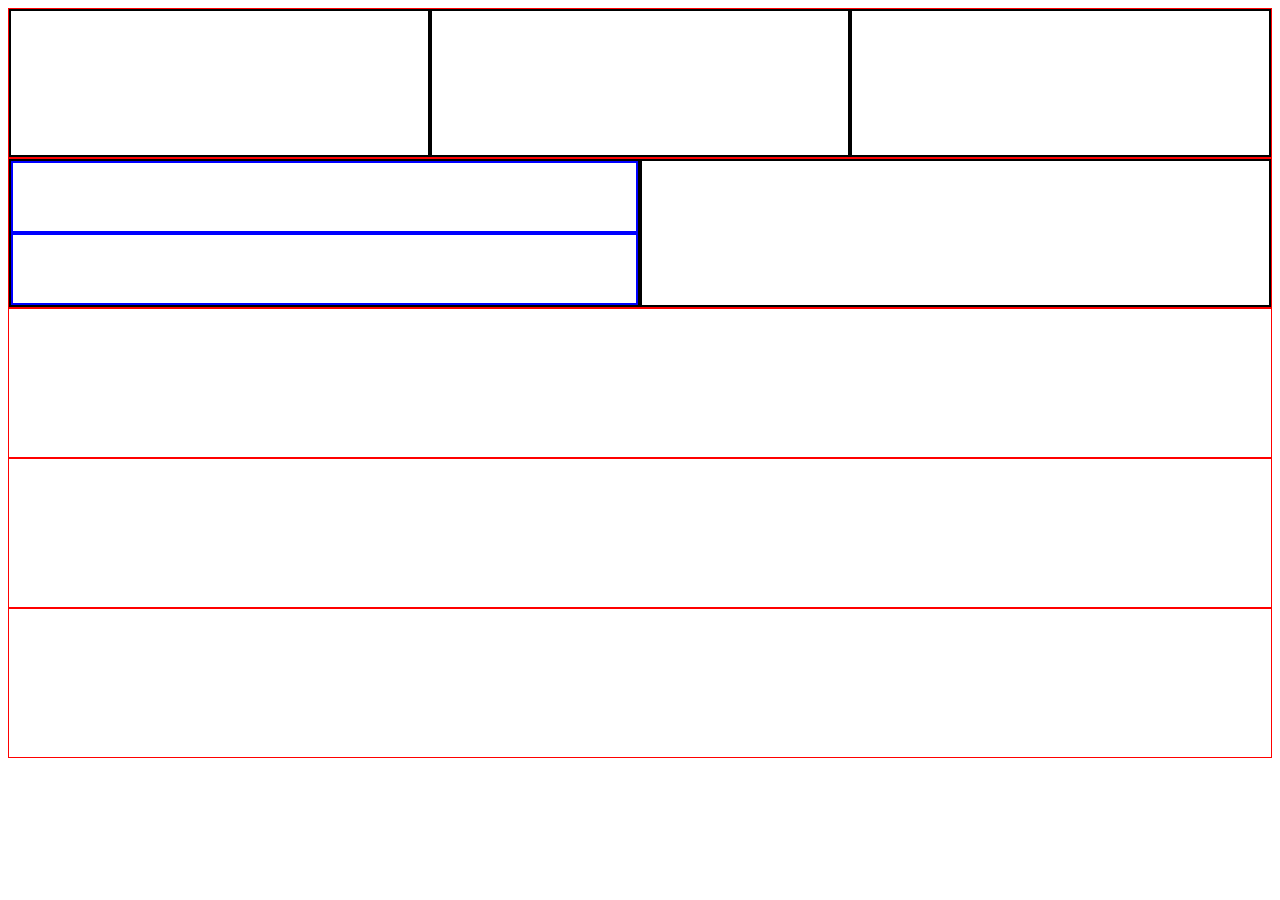
<file: Basic CSS learn/index.html>
<html>
    <head>
        <title> Flexbox </title>
        <link rel="stylesheet" href="style.css"/>
    </head>
    <body>
        <div class="row">
            <div class="col"></div>
            <div class="col"></div>
            <div class="col"></div>
        </div>
        
        <div class="row">
            <div class="col2">
                <div class="row2"></div>
                <div class="row2"></div>
            </div>
            <div class="col2"></div>
        </div>
        
        <div class="row">
        </div>
        
        <div class="row">
        </div>
        
        <div class="row">
        </div>  
        
    </body>                          
</html>
</file>
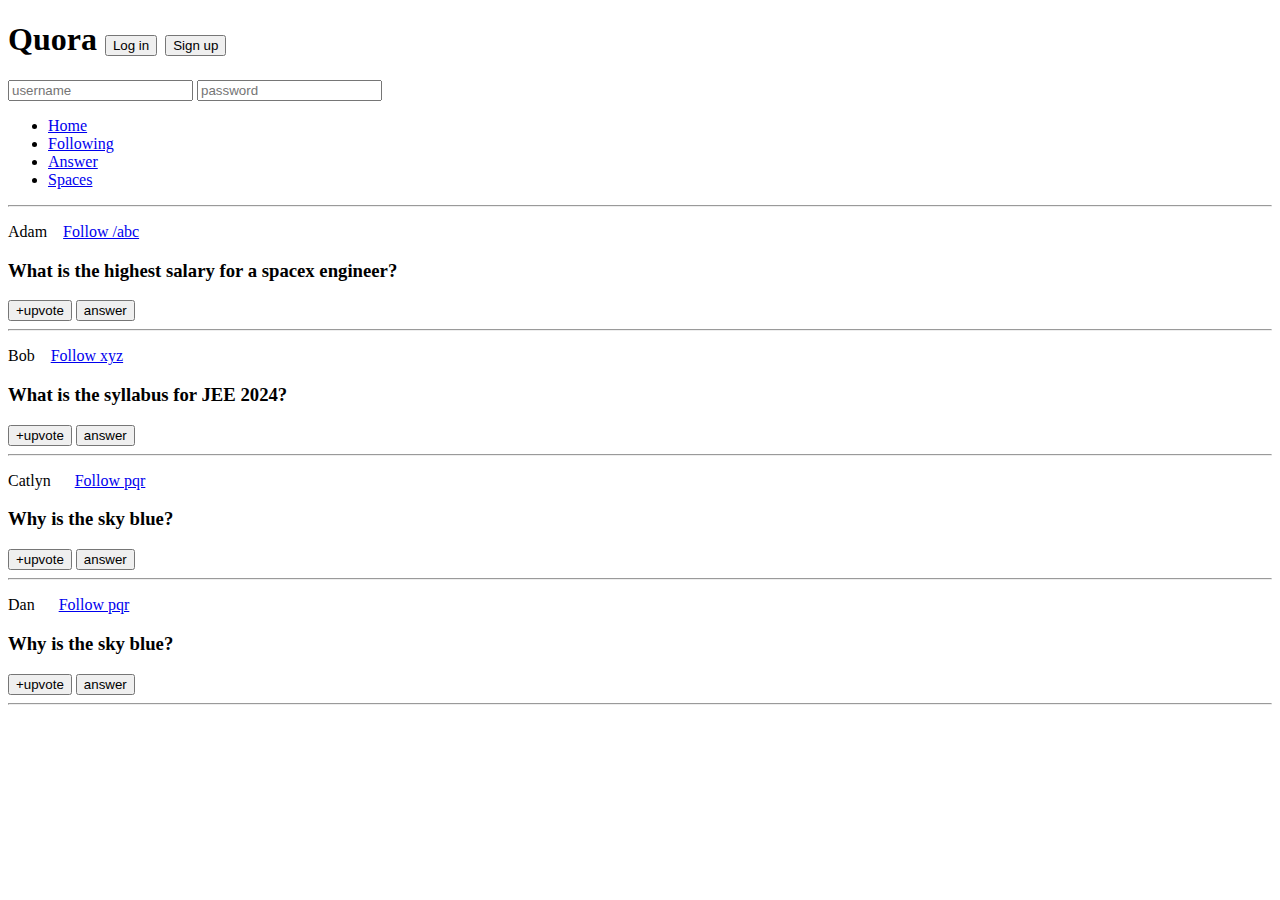
<file: Chapter2 (Selectors)/index.html>
<!DOCTYPE html>
<html lang="en">
  <head>
    <meta charset="UTF-8" />
    <meta http-equiv="X-UA-Compatible" content="IE=edge" />
    <meta name="viewport" content="width=device-width, initial-scale=1.0" />
    <title>CSS Chapter2</title>
  </head>
  <body>
    <header>
        <h1>Quora 
            <button id="login">Log in</button>
            <button id="signup">Sign up</button>
        </h1>
        <div>
            <input type="text" placeholder="username">
            <input type="password" placeholder="password">
        </div>
        <nav>
            <ul>
                <li><a href="/home">Home</a></li>
                <li><a href="/following">Following</a></li>
                <li><a href="/answer">Answer</a></li>
                <li><a href="/spaces">Spaces</a></li>
            </ul>
        </nav>
        <hr>
    </header>
    <main>
        <p>
        Adam &nbsp;&nbsp;
        <a class="follow" href="/adam">Follow /abc</a></span>
        </p>
        <h3>What is the highest salary for a spacex engineer?</h3>
        <span>
            <button>+upvote</button>
            <button>answer</button>
        </span>
        <hr />

        <p>
        Bob &nbsp;&nbsp;
        <a class="follow" href="/bob">Follow xyz</a>
        </p>
        <h3>What is the syllabus for JEE 2024?</h3>
        <span>
            <button>+upvote</button>
            <button>answer</button>
        </span>
        <hr />

        <p>
        Catlyn &nbsp;&nbsp;&nbsp;&nbsp;
        <a class="follow" href="/catlyn">Follow pqr</a>
        </p>
        <h3>Why is the sky blue?</h3>
        <span>
            <button>+upvote</button>
            <button>answer</button>
        </span>
        <hr />

        <p>
            Dan &nbsp;&nbsp;&nbsp;&nbsp;
            <a class="follow" href="/dan">Follow pqr</a>
            </p>
            <h3>Why is the sky blue?</h3>
            <span>
                <button>+upvote</button>
                <button>answer</button>
            </span>
            <hr />
    </main>
  </body>
</html>
</file>
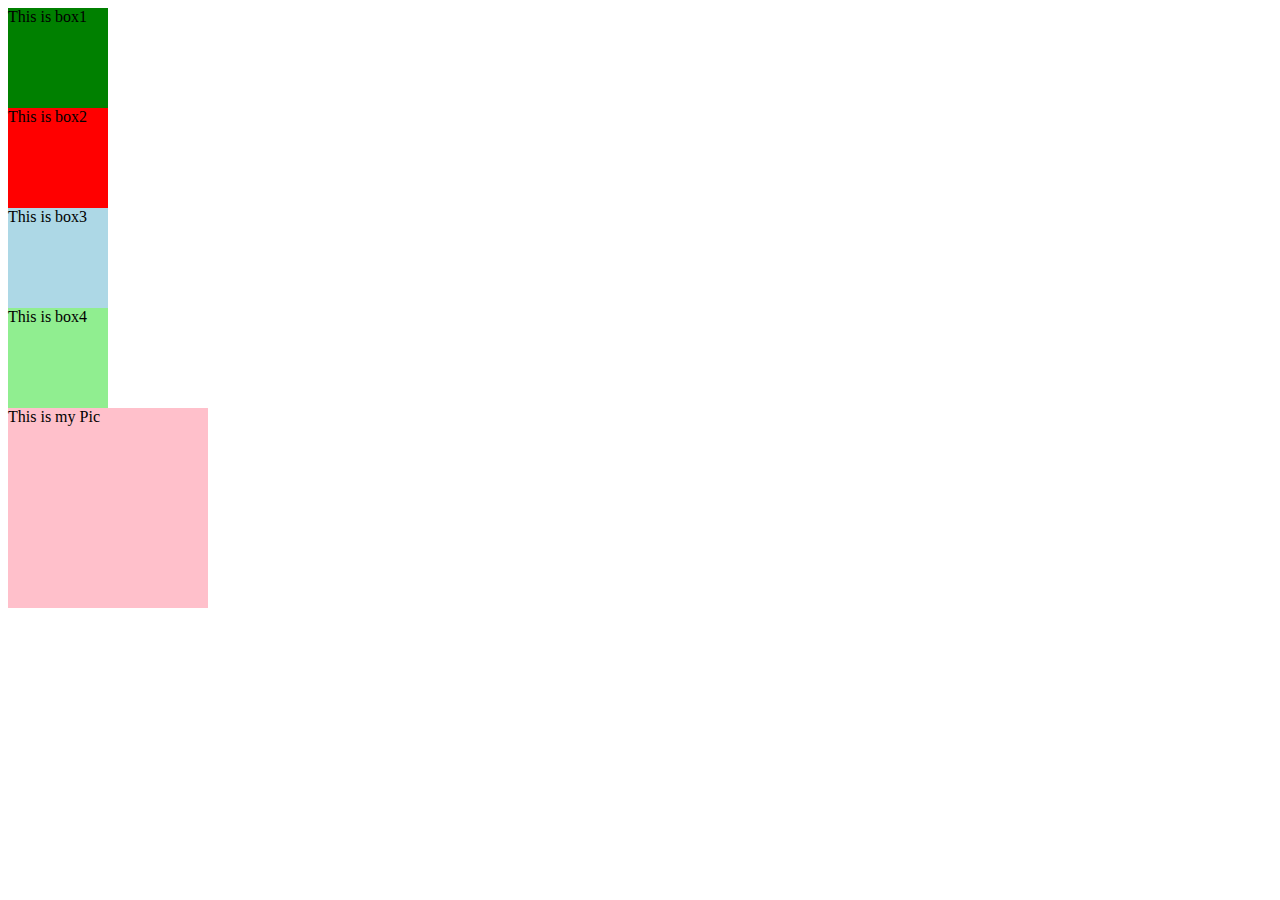
<file: Chapter4/Assignment/index.html>
<!DOCTYPE html>
<html lang="en">
  <head>
    <meta charset="UTF-8" />
    <meta http-equiv="X-UA-Compatible" content="IE=edge" />
    <meta name="viewport" content="width=device-width, initial-scale=1.0" />
    <title>CSS Assignment</title>
    <link rel="stylesheet" href="style.css" />
  </head>
  <body>
    <div id="box1">This is box1</div>
    <div id="box2">This is box2</div>
    <div id="box3">This is box3</div>
    <div id="box4">This is box4</div>
    <div id="myPic">This is my Pic</div>
  </body>
</html>
</file>
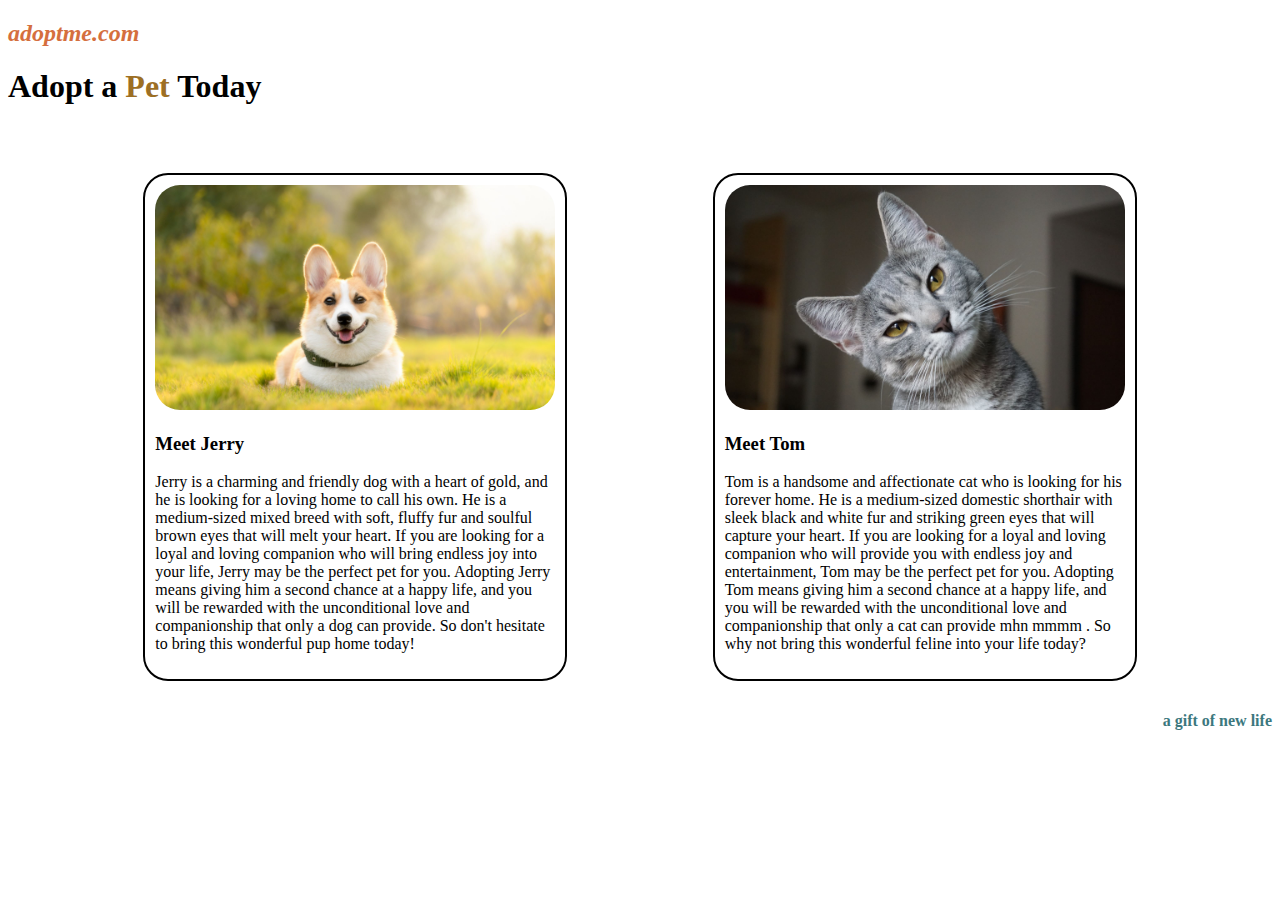
<file: Chapter6 (Pet Adoption)/Pet Adoption/index.html>
<!DOCTYPE html>
<html lang="en">
  <head>
    <meta charset="UTF-8" />
    <meta http-equiv="X-UA-Compatible" content="IE=edge" />
    <meta name="viewport" content="width=device-width, initial-scale=1.0" />
    <title>CSS</title>
    <link rel="stylesheet" href="style.css" />
  </head>
  <body>
    <h2><i>adoptme.com</i></h2>
    <h1>Adopt a <span>Pet</span> Today</h1>
    <br /><br />
    <div id="pets">
      <div class="card">
        <img src="dog.jpg" alt="jerry" />
        <h3>Meet Jerry</h3>
        <p>
          Jerry is a charming and friendly dog with a heart of gold, and he is
          looking for a loving home to call his own. He is a medium-sized mixed
          breed with soft, fluffy fur and soulful brown eyes that will melt your
          heart. If you are looking for a loyal and loving companion who will
          bring endless joy into your life, Jerry may be the perfect pet for
          you. Adopting Jerry means giving him a second chance at a happy life,
          and you will be rewarded with the unconditional love and companionship
          that only a dog can provide. So don't hesitate to bring this wonderful
          pup home today!
        </p>
      </div>
      <div class="card">
        <img src="cat.jpg" alt="tom" />
        <h3>Meet Tom</h3>
        <p>
          Tom is a handsome and affectionate cat who is looking for his forever
          home. He is a medium-sized domestic shorthair with sleek black and
          white fur and striking green eyes that will capture your heart. If you
          are looking for a loyal and loving companion who will provide you with
          endless joy and entertainment, Tom may be the perfect pet for you.
          Adopting Tom means giving him a second chance at a happy life, and you
          will be rewarded with the unconditional love and companionship that
          only a cat can provide mhn mmmm . So why not bring this wonderful
          feline into your life today?
        </p>
      </div>
    </div>
    <h4>a gift of new life</h4>
  </body>
</html>
</file>
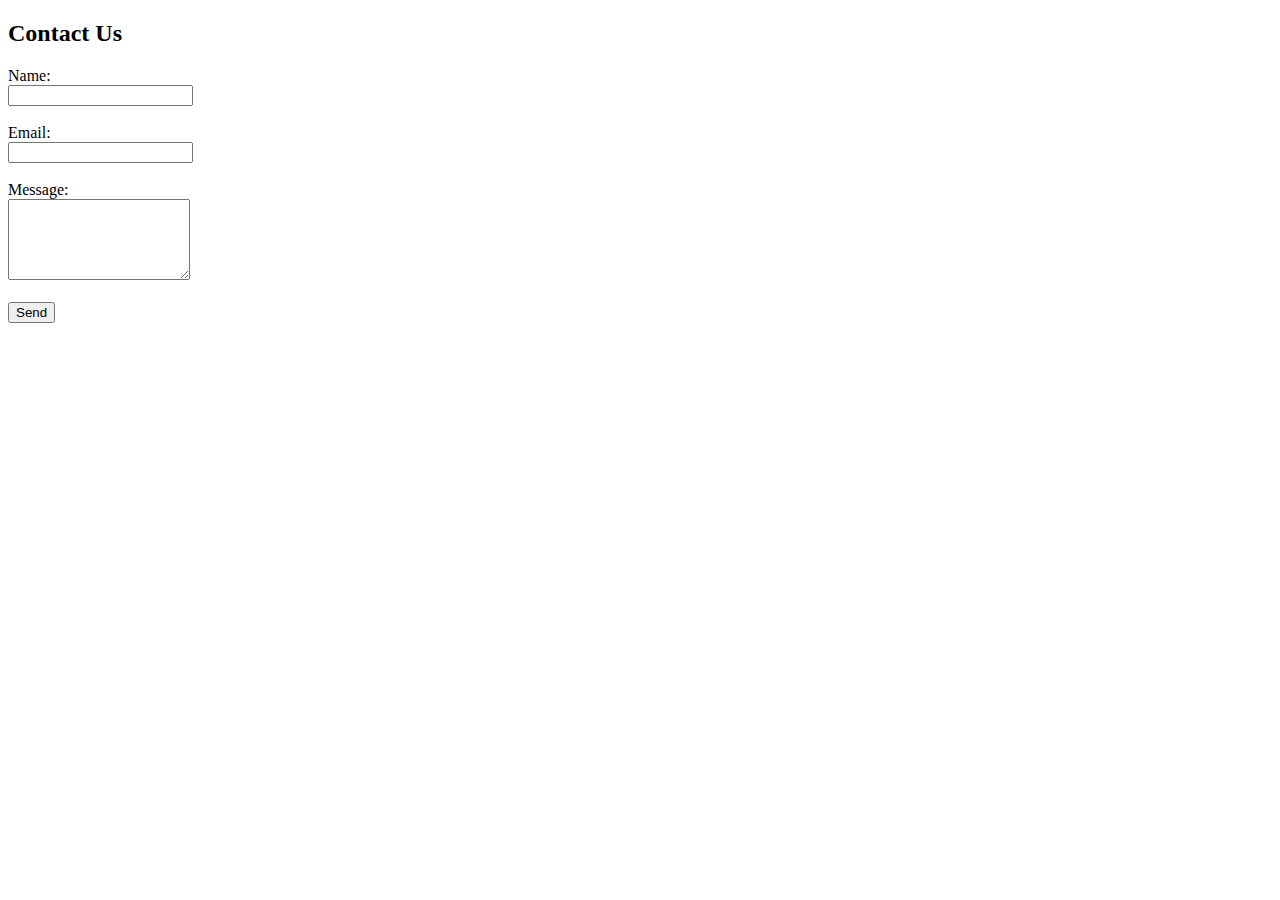
<file: Basic CSS learn/form.html>
<!DOCTYPE html>
<html>
<head>
  <title>Simple Contact Form</title>
</head>
<body>
  <h2>Contact Us</h2>
  <form action="submit.php" method="POST">
    <label for="name">Name:</label><br />
    <input type="text" id="name" name="name" required /><br /><br />

    <label for="email">Email:</label><br />
    <input type="email" id="email" name="email" required /><br /><br />

    <label for="message">Message:</label><br />
    <textarea id="message" name="message" rows="5" required></textarea><br /><br />

    <button type="submit">Send</button>
  </form>
</body>
</html>
</file>
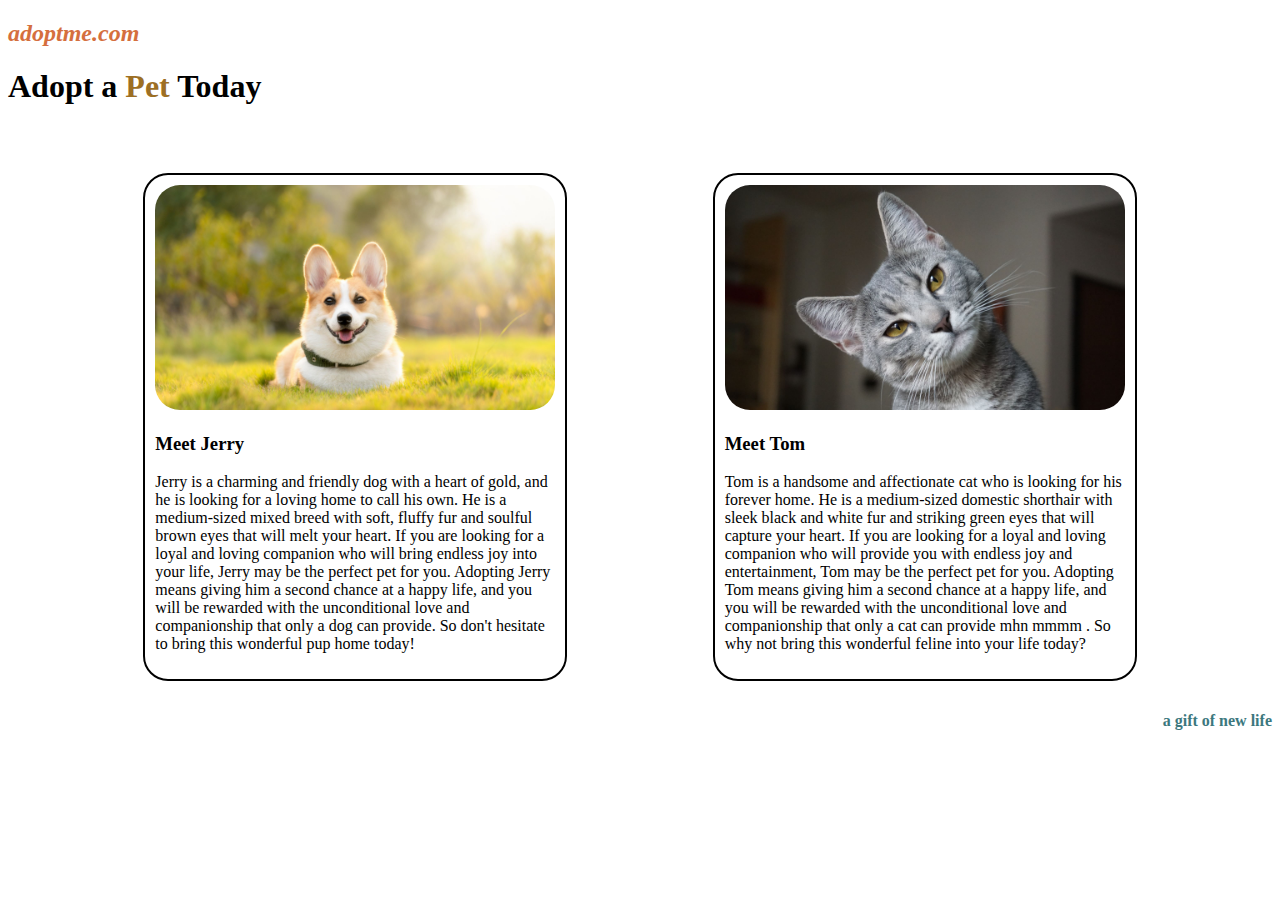
<file: Chapter1/indexcat.html>
<!DOCTYPE html>
<html lang="en">
  <head>
    <meta charset="UTF-8" />
    <meta http-equiv="X-UA-Compatible" content="IE=edge" />
    <meta name="viewport" content="width=device-width, initial-scale=1.0" />
    <title>CSS</title>
    <link rel="stylesheet" href="stylecat.css" />
  </head>
  <body>
    <h2><i>adoptme.com</i></h2>
    <h1>Adopt a <span>Pet</span> Today</h1>
    <br /><br />
    <div id="pets">
      <div class="card">
        <img src="dog.jpg" alt="jerry" />
        <h3>Meet Jerry</h3>
        <p>
          Jerry is a charming and friendly dog with a heart of gold, and he is
          looking for a loving home to call his own. He is a medium-sized mixed
          breed with soft, fluffy fur and soulful brown eyes that will melt your
          heart. If you are looking for a loyal and loving companion who will
          bring endless joy into your life, Jerry may be the perfect pet for
          you. Adopting Jerry means giving him a second chance at a happy life,
          and you will be rewarded with the unconditional love and companionship
          that only a dog can provide. So don't hesitate to bring this wonderful
          pup home today!
        </p>
      </div>
      <div class="card">
        <img src="cat.jpg" alt="tom" />
        <h3>Meet Tom</h3>
        <p>
          Tom is a handsome and affectionate cat who is looking for his forever
          home. He is a medium-sized domestic shorthair with sleek black and
          white fur and striking green eyes that will capture your heart. If you
          are looking for a loyal and loving companion who will provide you with
          endless joy and entertainment, Tom may be the perfect pet for you.
          Adopting Tom means giving him a second chance at a happy life, and you
          will be rewarded with the unconditional love and companionship that
          only a cat can provide mhn mmmm . So why not bring this wonderful
          feline into your life today?
        </p>
      </div>
    </div>
    <h4>a gift of new life</h4>
  </body>
</html>
</file>
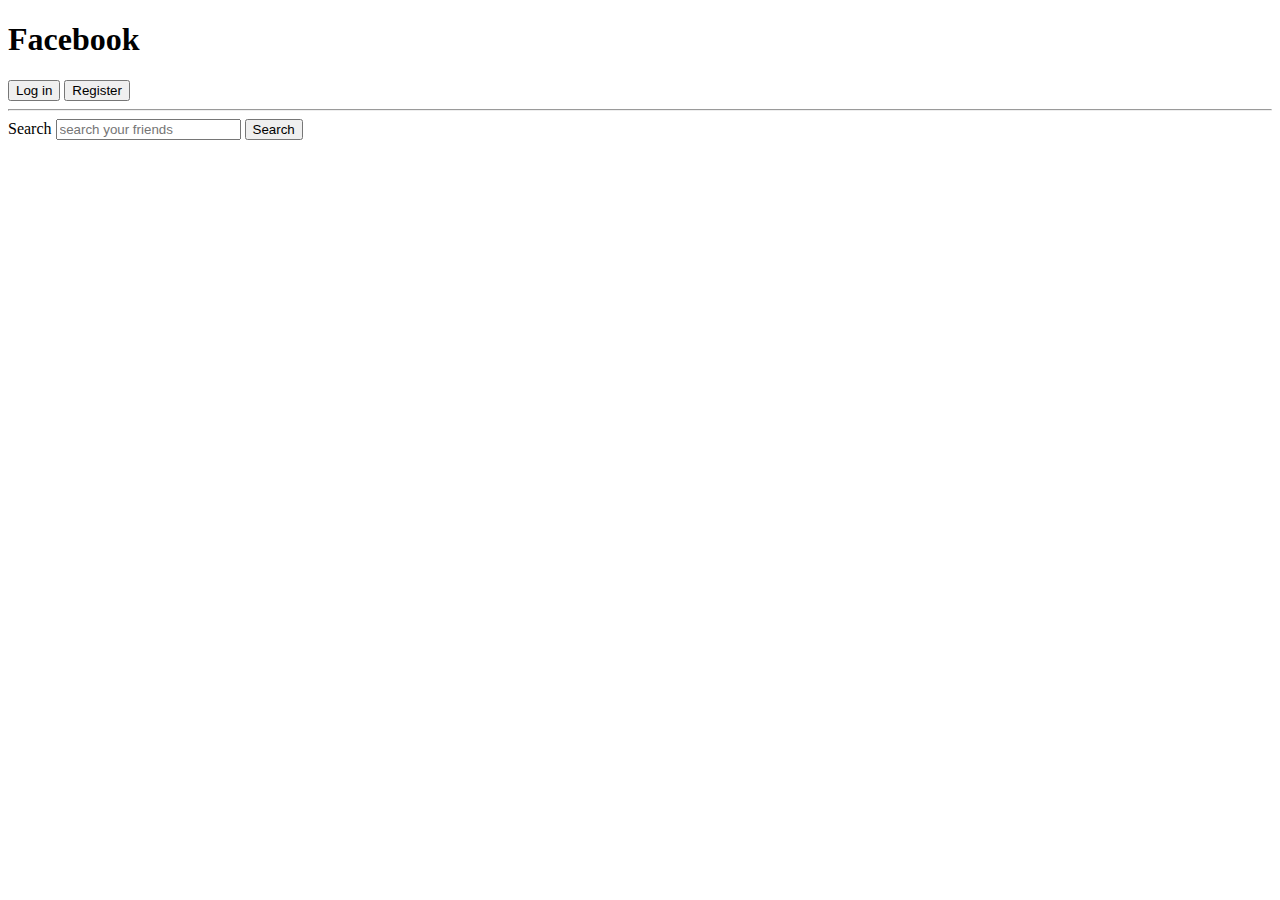
<file: Chapter2 (Selectors)/PracticeQs.html>
<!DOCTYPE html>
<html lang="en">
  <head>
    <meta charset="UTF-8" />
    <meta http-equiv="X-UA-Compatible" content="IE=edge" />
    <meta name="viewport" content="width=device-width, initial-scale=1.0" />
    <title>Practice Qs</title>
  </head>
  <body>
    <h1>Facebook</h1>
    <button class="userbtn">Log in</button>
    <button class="userbtn">Register</button>
    <hr />
    <label for="search">Search</label>
    <input placeholder="search your friends" id="search" />
    <button id="searchbtn">Search</button>
  </body>
</html>
</file>
<file: Basic CSS learn/style.css>
* {
    box-sizing : border-box;
}
.row {
    border: solid 1px red;
    height: 150px;
    font-size: 0px;
}
.col {
    border: solid 2px black;
    display: inline-block;
    height: 100%;
    width: 33.33%;
}
.col2 {
    border: solid 2px black;
    display: inline-block;
    height: 100%;
    width: 50%;
}
.row2 {
    border: solid 2px blue;
    height: 50%;
}
</file>
<file: Chapter4/Assignment/style.css>
/* Qs1. Add a 2s transition on box1 for width changes.
       It should have 'ease-in' speed curve & 0.5s delay  */

#box1 {
  width: 100px;
  height: 100px;
  background: green;
}

#box1:hover {
  width: 600px;
}

/* Qs2. Using transform, move box2 200px to the right  & 
        200px down. Also rotate it 90deg.*/

#box2 {
  width: 100px;
  height: 100px;
  background: red;
}

/* Qs3. Using transform, skew box3 20deg along the x axis.*/

#box3 {
  width: 100px;
  height: 100px;
  background: lightblue;
}

/* Qs4. Set a 2px horizontal & 2px vertical, green shadow 
        for box4, with a 5px blur radius.*/

#box4 {
  width: 100px;
  height: 100px;
  background: lightgreen;
}

/* Qs5. Set Your picture or any picture as the background of the div
        "myPic". Also, set transparency of this div to 50%. */

#myPic {
  width: 200px;
  height: 200px;
  background: pink;
}
</file>
<file: Chapter6 (Pet Adoption)/Pet Adoption/style.css>
.card {
  width: 400px;
  border: 2px solid black;
  border-radius: 25px;
  padding: 10px;
  margin: 10px;
}

img {
  width: 100%;
  border-radius: 25px;
}

h2 {
  color: #d56f3e;
}

span {
  color: #9d6f24;
}

h4 {
  text-align: right;
  color: #3c787e;
}

#pets {
  display: flex;
  justify-content: space-evenly;
}
</file>
<file: Chapter1/stylecat.css>
.card {
    width: 400px;
    border: 2px solid black;
    border-radius: 25px;
    padding: 10px;
    margin: 10px;
  }
  
  img {
    width: 100%;
    border-radius: 25px;
  }
  
  h2 {
    color: #d56f3e;
  }
  
  span {
    color: #9d6f24;
  }
  
  h4 {
    text-align: right;
    color: #3c787e;
  }
  
  #pets {
    display: flex;
    justify-content: space-evenly;
  }

  @media (max-width:375px){
    #pets{
        flex-wrap: wrap;
    }
  }
</file>
